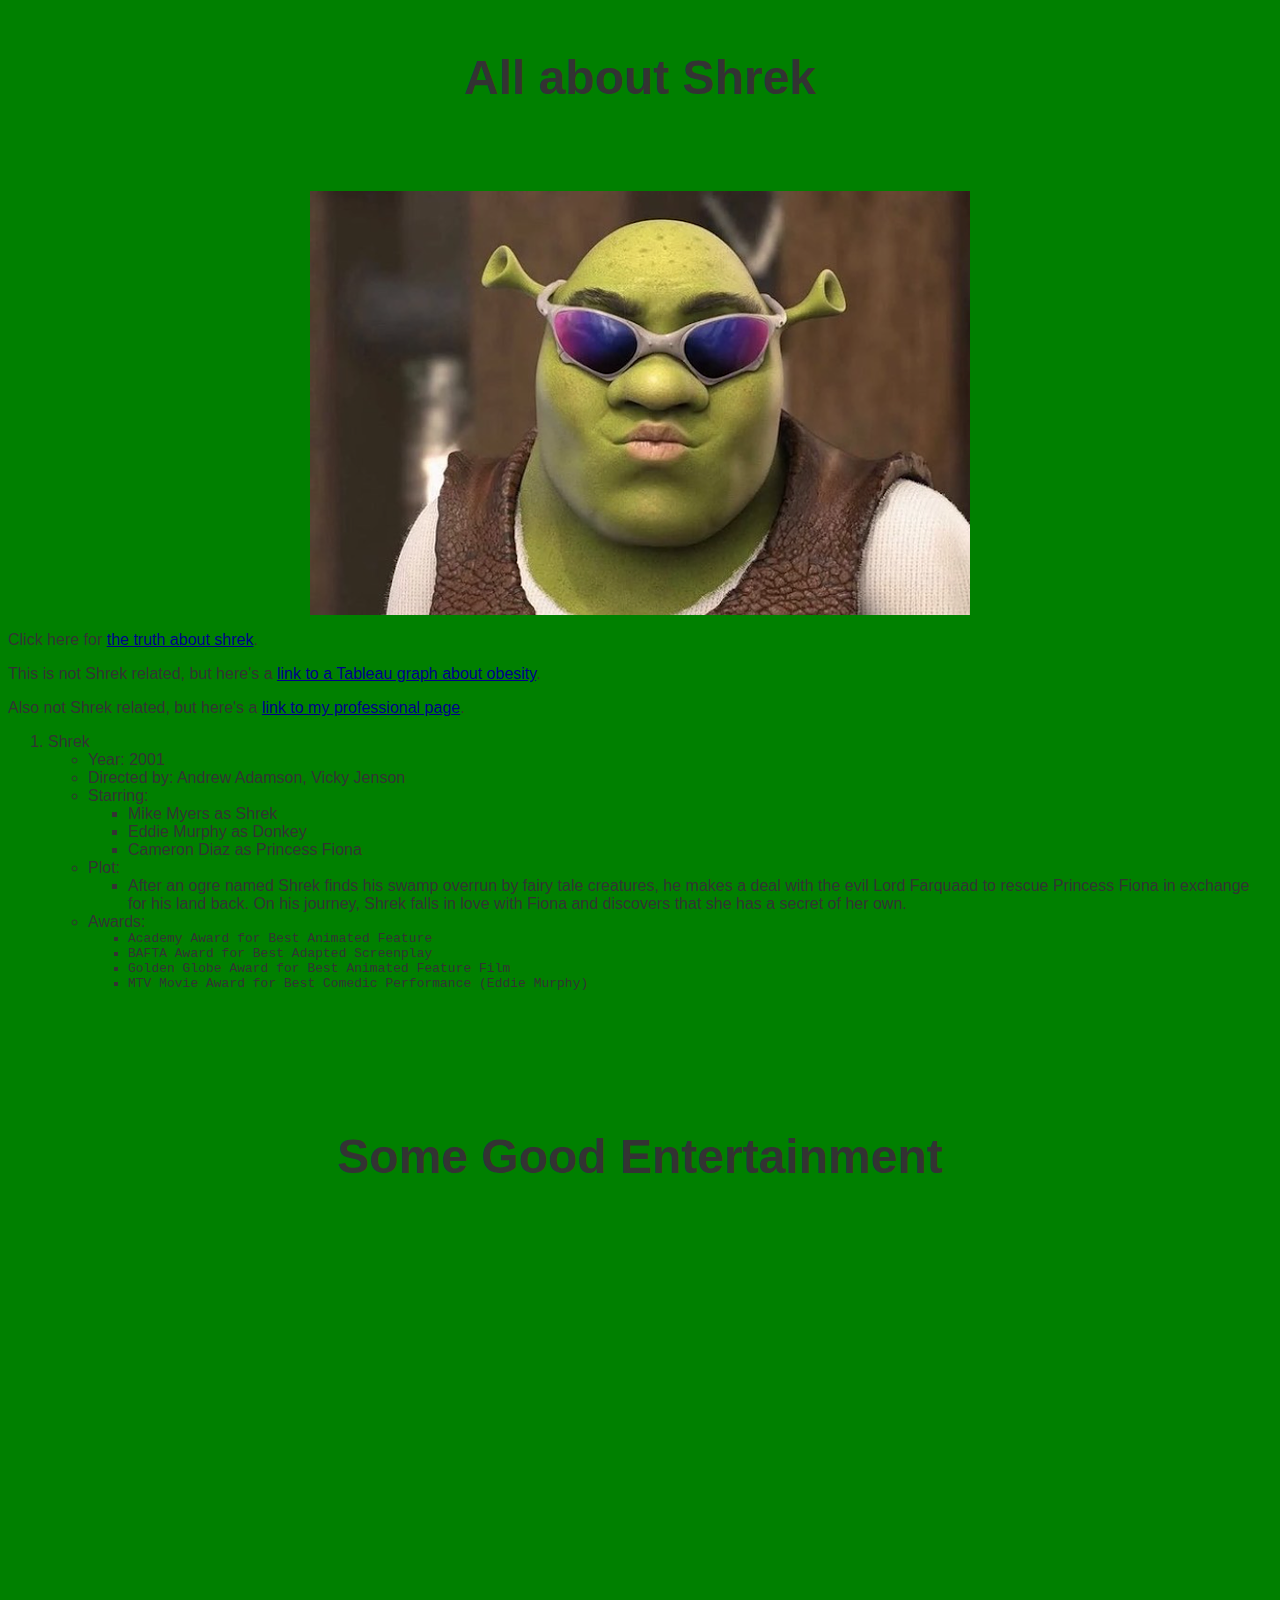
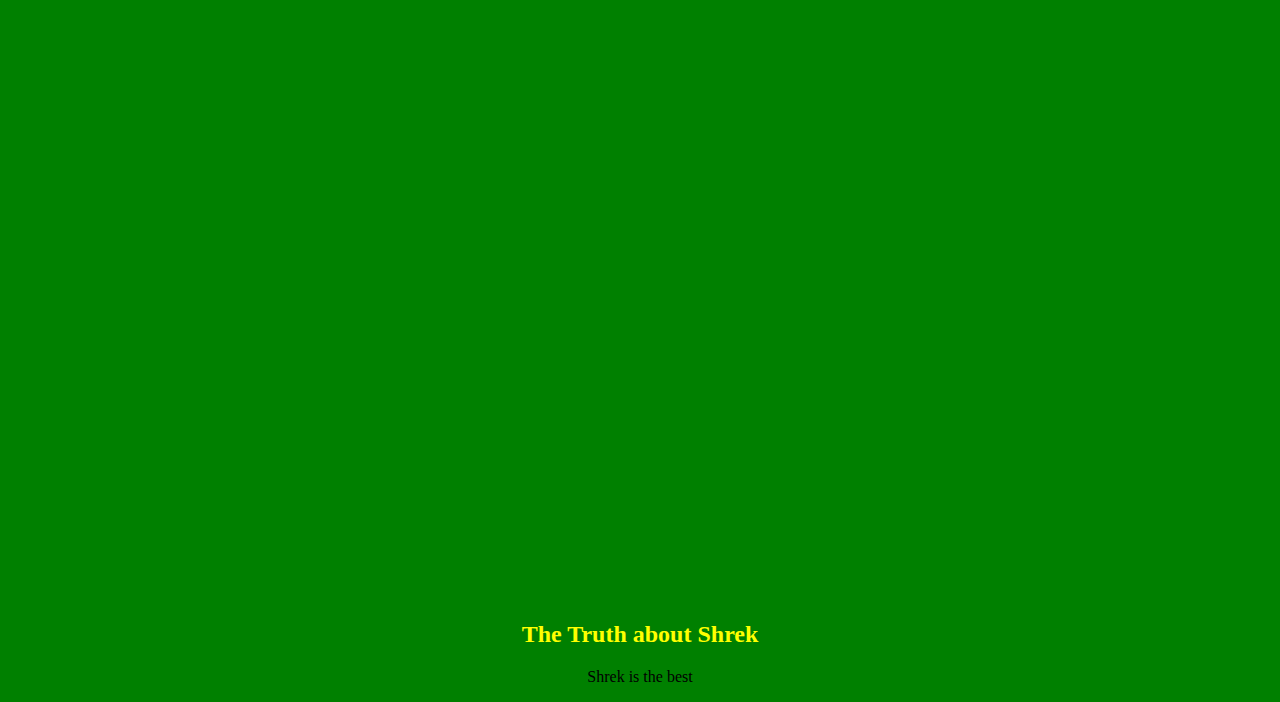
<file: index.html>
<!DOCTYPE html>
<html>
<head>
	<title>All about Shrek</title>
      
    <style>
        body {
            background-size: cover; 
            background-position: center center; 
            background-color: green; 
        }
    </style>
    
    <script>
        window.onload = function() {
            window.scrollTo(0,0);
        }
    </script>
     
    <link href="css/mystylesheetfromscratch.css" rel="stylesheet" />
	
</head>
<body>


    
 <h1 style="font-size: 48px; text-align: center; margin-top: 50px;">All about Shrek</h1>
    
    <br>
    <br>
    <br>
    
    
    <img src="img/funkyshrek.jpg" alt="Shrek">
    

    
    <p>Click here for <a href="#The truth about Shrek">the truth about shrek</a>.</p>
    <p>This is not Shrek related, but here's a <a href="js/tab.html">link to a Tableau graph about obesity</a>.</p>
    <p>Also not Shrek related, but here's a <a href="https://lucyeatscheese.github.io/IS201class/">link to my professional page</a>.</p>
    
    

    <ol>
        <li>Shrek
            <ul>
                <li>Year: 2001</li>
                <li>Directed by: Andrew Adamson, Vicky Jenson</li>
                <li>Starring:
                    <ul>
                        <li>Mike Myers as Shrek</li>
                        <li>Eddie Murphy as Donkey</li>
                        <li>Cameron Diaz as Princess Fiona</li>
                    </ul>
                </li>
                <li>Plot: 
                    <ul>
                        
                    
                        <li>After an ogre named Shrek finds his swamp overrun by fairy tale creatures, he makes a deal with the evil Lord Farquaad to rescue Princess Fiona in exchange for his land back. On his journey, Shrek falls in love with Fiona and discovers that she has a secret of her own.</li>
                       
                    </ul>
                </li>
                <li>Awards:
                    <ul>
                        <div>
                           <div class="awardstyle">
                        <li>Academy Award for Best Animated Feature</li>
                        <li>BAFTA Award for Best Adapted Screenplay</li>
                        <li>Golden Globe Award for Best Animated Feature Film</li>
                        <li>MTV Movie Award for Best Comedic Performance (Eddie Murphy)</li>
                        </div>
                    </ul>
                </li>
            </ul>
        </li>
    </ol>

    
  
    <br>
    <br>
    <br>
    <br>
    
    <h1 style="font-size: 48px; text-align: center; margin-top: 50px;">Some Good Entertainment</h1>
    
    <iframe width="560" height="315" src="https://www.youtube.com/embed/fL-gKdENuMs" frameborder="0" allow="accelerometer; autoplay; clipboard-write; encrypted-media; gyroscope; picture-in-picture" allowfullscreen></iframe>
    
    <br>
    <br>
    <br>
    <br>
    <br>
    <br>
    <br>
    <br>
    <br>
    <br>
    <br>
    <br>
    <br>
    <br>
    <br>
    <br>
    <br>
    <br>
    <br>
    <br>
    <br>
    <br>
    <br>
    <br>
    <br>
    <br>
    <br>
    <br>
    <br>
    <br>
    <br>
    <br>
    <br>
    <br>
    <br>
    <br>
    <br>
    <br>
    
    
    <div>
    <div class="cursivefont">
    <h2 id="The truth about Shrek">The Truth about Shrek</h2>
    </div>
        
    <div>
    <div class="fantasyfont">
    <p>Shrek is the best</p>
    </div>
     
    
        

</body>
</html>
</file>
<file: css/mystylesheetfromscratch.css>
/* define font family and color for the body */
body {
  font-family: Arial, sans-serif;
  color: #333333;
}

/* style definition for the header(1) */
header {
  background-color: #f2f2f2;
  padding: 20px;
  text-align: center;
}




/* style definition for the main content(2) */
main {
  background-color: #ffffff;
  padding: 20px;
  margin: 0 auto;
  max-width: 800px;
}

/* style definition for the image(3) */
img {
  display: block;
  margin: 0 auto;
  max-width: 100%;
  height: auto;
}

/* style definition for the link(4) */
a {
  color: darkblue;
}

/* div 1  */
.cursivefont{
    font-family: cursive;
    background-color: green; 
    text-align: center;
    color: yellow;
    
}

/* div 2  */
.fantasyfont{
    font-family: fantasy;
    background-color: green;
    text-align: center;  
    color: black
}

/* div 3  */
.awardstyle{
    font-family: monospace;
    background-color: green;
    
    
}
</file>
